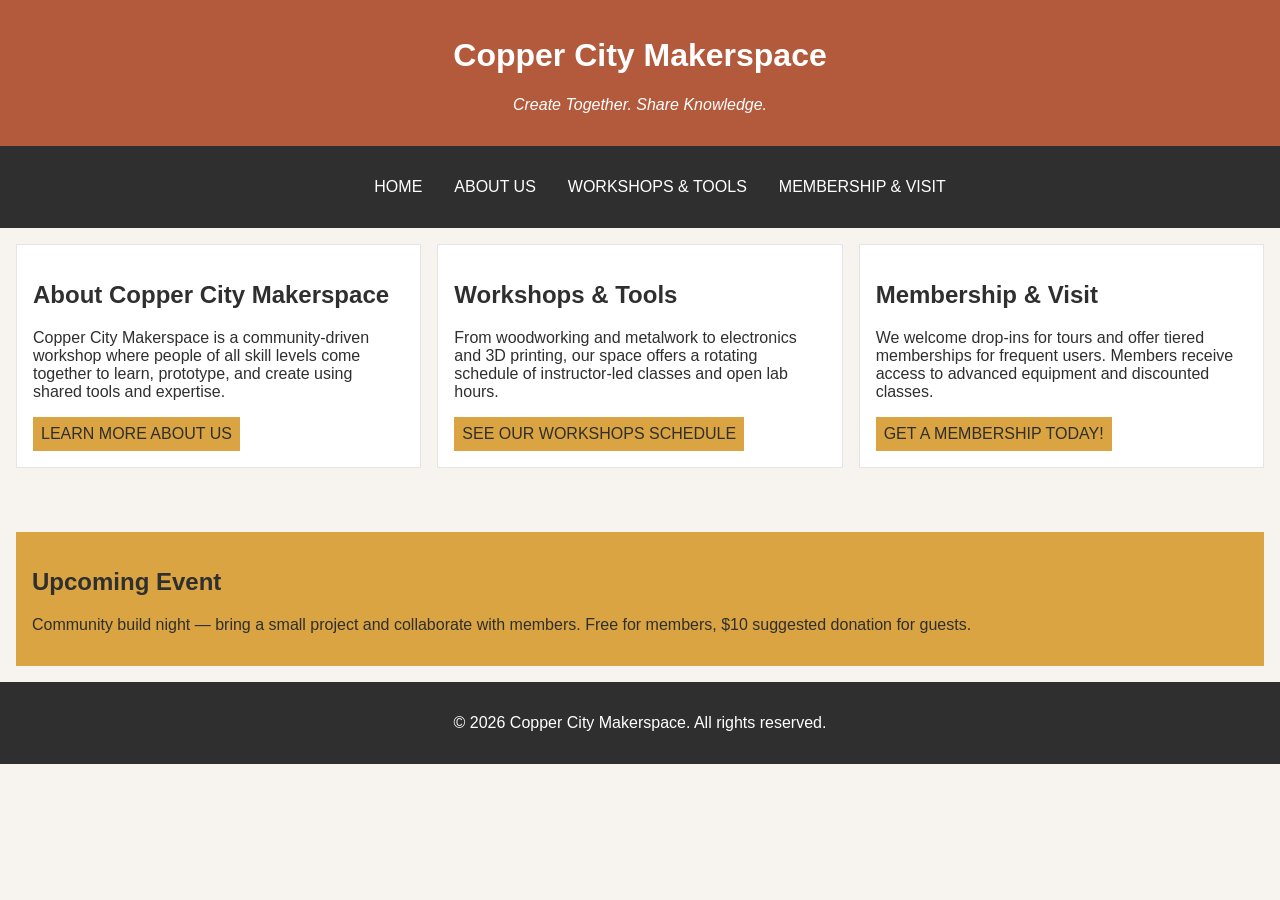
<file: index.html>
<!DOCTYPE html>
<html lang="en">
<head>
    <meta charset="UTF-8">
    <meta name="viewport" content="width=device-width, initial-scale=1.0">
    <link rel="stylesheet" href="styles.css">
    <title>Copper City Makerspace</title>
</head>
<body>
    <header>
        <h1>Copper City Makerspace</h1>
        <p>Create Together. Share Knowledge.</p>
    </header>
<nav>
    <ul>
        <li><a href="index.html">Home</a></li>
        <li><a href="about.html">About Us</a></li>
        <li><a href="workshops.html">Workshops & Tools</a></li>
        <li><a href="memberships.html">Membership & Visit</a></li>
    </ul>
</nav>
<main class="card-row">
    <section id="about">
        <h2>About Copper City Makerspace</h2>
        <p>Copper City Makerspace is a community-driven workshop where people of all skill levels come together to learn, prototype, and create using shared tools and expertise.</p>
        <a href="about.html">Learn more About Us</a>
    </section>
    <section id="workshops">
        <h2>Workshops & Tools</h2>
        <p>From woodworking and metalwork to electronics and 3D printing, our space offers a rotating schedule of instructor-led classes and open lab hours.</p>
        <a href="workshops.html">See our workshops schedule</a>
    </section>
    <section id="memberships">
        <h2>Membership & Visit</h2>
        <p>We welcome drop-ins for tours and offer tiered memberships for frequent users. Members receive access to advanced equipment and discounted classes.</p>
        <a href="memberships.html">Get a Membership Today!</a>
    </section>
    </main>
<aside>
    <h2>Upcoming Event</h2>
    <p>Community build night — bring a small project and collaborate with members. Free for members, $10 suggested donation for guests.</p>
</aside>
<footer>
    <p>&copy; 2026 Copper City Makerspace. All rights reserved.</p>
</footer>
</body>
</html>
</file>
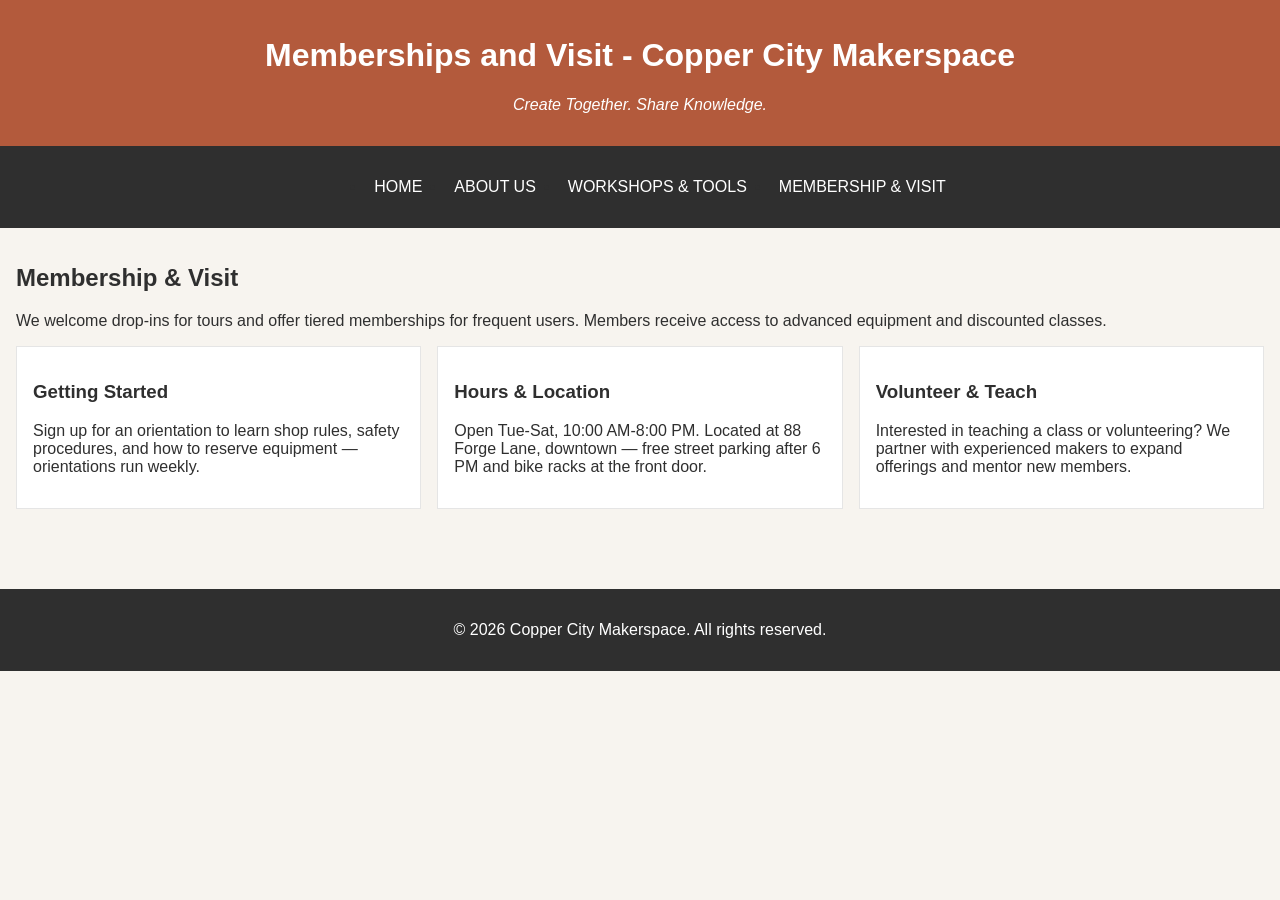
<file: memberships.html>
<!DOCTYPE html>
<html lang="en">
<head>
    <meta charset="UTF-8">
    <meta name="viewport" content="width=device-width, initial-scale=1.0">
    <link rel="stylesheet" href="styles.css">
    <title>Memberships- Copper City Makerspace</title>
</head>
<body>
    <header>
        <h1>Memberships and Visit - Copper City Makerspace</h1>
        <p>Create Together. Share Knowledge.</p>
    </header>
    <nav>
        <ul>
            <li><a href="index.html">Home</a></li>
            <li><a href="about.html">About Us</a></li>
            <li><a href="workshops.html">Workshops & Tools</a></li>
            <li><a href="memberships.html">Membership & Visit</a></li>
        </ul>
    </nav>
    <main>
        <section id="memberships">
            <h2>Membership & Visit</h2>
            <p>We welcome drop-ins for tours and offer tiered memberships for frequent users. Members receive access to advanced equipment and discounted classes.</p>
            <div class="card-row"> 
                <section>
                    <h3>Getting Started</h3>
                    <p>Sign up for an orientation to learn shop rules, safety procedures, and how to reserve equipment — orientations run weekly.</p>
                </section>
                <section>
                    <h3>Hours & Location</h3>
                    <p>Open Tue-Sat, 10:00 AM-8:00 PM. Located at 88 Forge Lane, downtown — free street parking after 6 PM and bike racks at the front door.</p>
                </section>
                <section>
                    <h3>Volunteer & Teach</h3>
                    <p>Interested in teaching a class or volunteering? We partner with experienced makers to expand offerings and mentor new members.</p>
                </section>
            </div>
        </section>
    </main>
    <footer>
        <p>&copy; 2026 Copper City Makerspace. All rights reserved.</p>
    </footer>    
</body>
</html>
</file>
<file: styles.css>
/* =====  CSS by Christina Carrasquilla, updated by Steven Johnston =====  */

/* ===== Color Palette 

Copper:#B35A3C
Charcoal:#2F2F2F
Light Background:#F7F4EF
Card Background:#FFFFFF
Soft Gold:#D9A441
Border:#E5E5E5

===== */

/* ===== GLOBAL (Base) Styles ===== */

body {
    font-family: Arial, sans-serif;
    margin: 0;
    background-color: #F7F4EF;
    color: #2F2F2F;
    display: grid;
    grid-template-columns: 1fr;
}

header {
    background-color: #B35A3C;
    color: white;
    text-align: center;
    padding: 1rem;
}

header img {
    margin-top: 0.5rem;
}
header p {
    font-style:italic;
}
nav {
    background-color: #2F2F2F;
    padding:.5rem;
}

nav a {
    color: white;
    text-decoration: none;
    padding: 0.5rem;
    display: inline-block;
    text-transform:uppercase;
}

nav a:hover {
    background-color: #B35A3C;
}

main {
    padding: 1rem;
}

main a {
    background-color: #D9A441;
    color: #2F2F2F;
    text-decoration: none;
    padding: 0.5rem;
    display: inline-block;
    text-transform:uppercase;
}

main a:hover {
    background-color: #B35A3C;
    color: white;
}

section {
    margin-bottom: 2rem;
}

.card-row section {
    background-color: white;
    border: 1px solid #E5E5E5;
    padding: 1rem;
}

img {
    display: block;
    margin-top: 0.5rem;
    max-width: 100%;
}

aside {
    background-color: #D9A441;
    padding: 1rem;
    margin: 1rem;
}

footer {
    background-color: #2F2F2F;
    color: white;
    text-align: center;
    padding: 1rem;
}

/* Medium Sizes*/
@media screen and (min-width:600px) {
    nav ul {
    display: flex;
    justify-content: center;
    gap: 1rem;
    }
    .card-row {
        display: flex;
        gap: 1rem;
    }

    .card-row section {
        width: 30%;
    }
}
</file>
